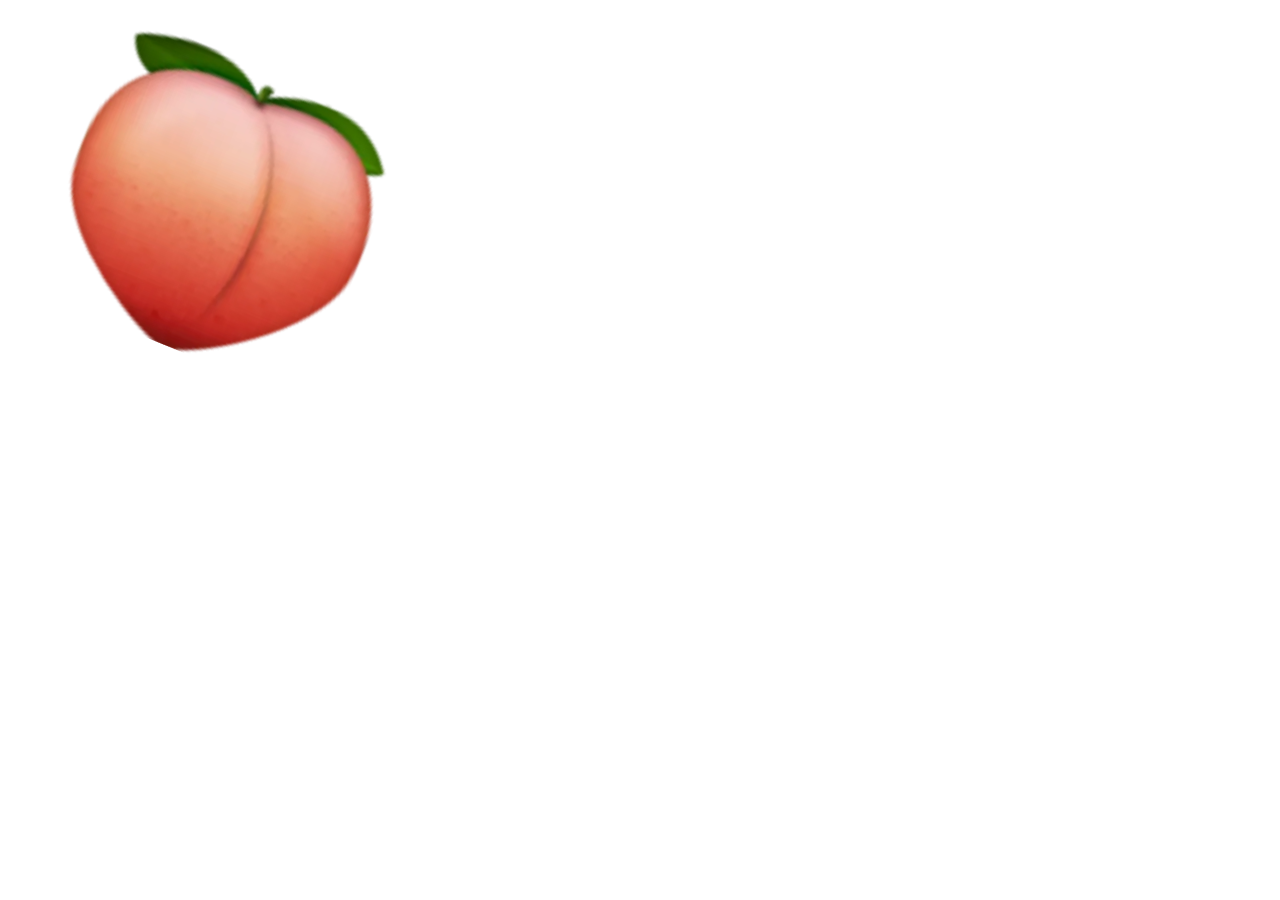
<file: pages/peach.html>
<!DOCTYPE html>
<html lang="en">
<head>
    <meta charset="UTF-8">
    <meta http-equiv="X-UA-Compatible" content="IE=edge">
    <meta name="viewport" content="width=device-width, initial-scale=1.0">

    <link rel="icon" type="image/png" href="../assets/ATL/peach.png">
    <title>The Georgia Peach</title>
</head>
<body>
    <!-- TO DO: Add Nav Bar  -->

    <img src="../assets/ATL/peach.png" alt="Image of the Georgia Peach">

    <!-- TO DO: Add Footer  -->
    
</body>
</html>
</file>
